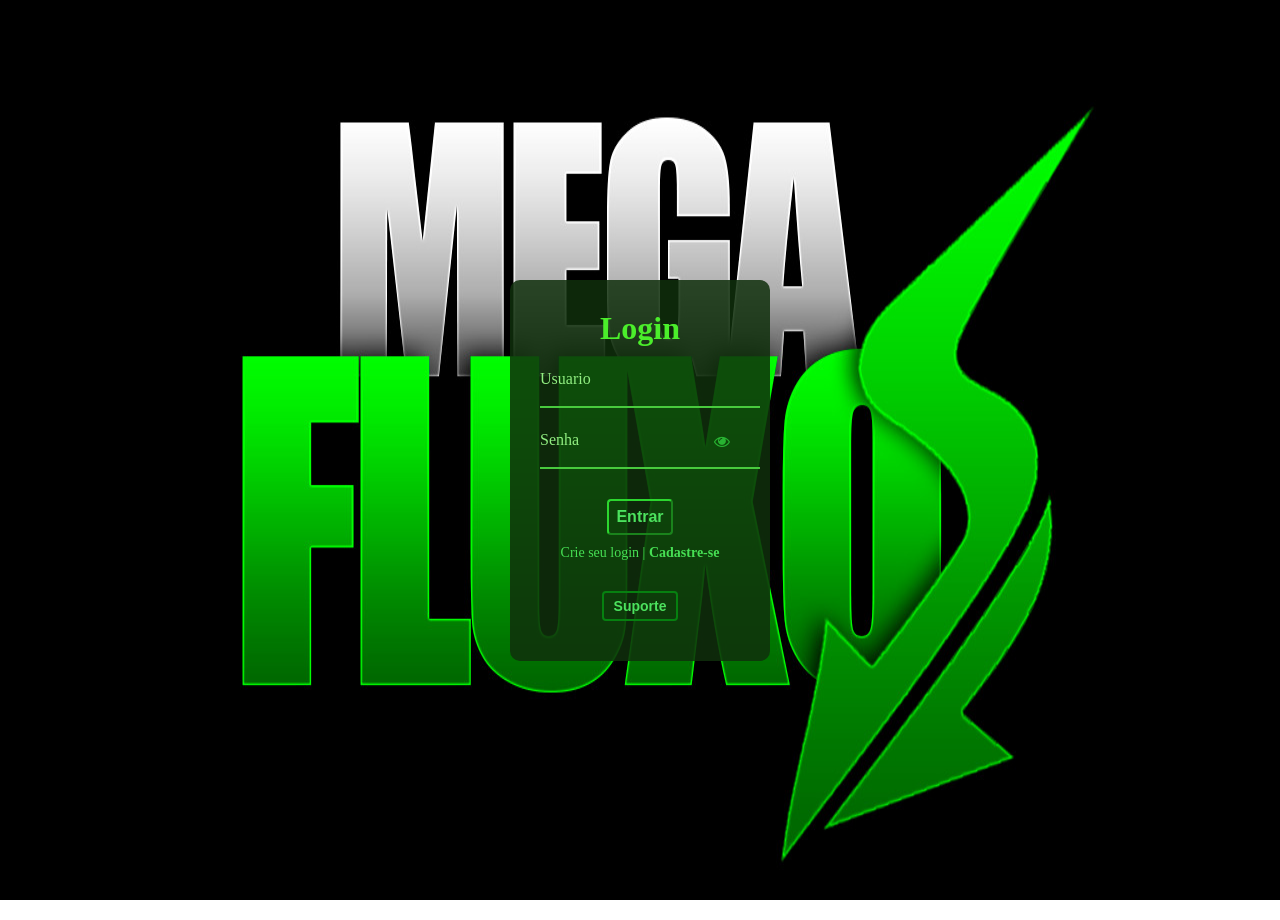
<file: index.html>
<!DOCTYPE html>
<html lang="pt-BR">
<head>
	<meta charset="UTF-8">
		<title>QUOTEX INTELLIGENCE BOT&#8211; SINAIS VIP 24h</title>
<meta name='robots' content='max-image-preview:large' />
<link rel="alternate" type="application/rss+xml" title="Feed para tp87h &raquo;" href="https://tp87h.xyz/feed/" />
<link rel="alternate" type="application/rss+xml" title="Feed de comentários para tp87h &raquo;" href="https://tp87h.xyz/comments/feed/" />
<script>
window._wpemojiSettings = {"baseUrl":"https:\/\/s.w.org\/images\/core\/emoji\/14.0.0\/72x72\/","ext":".png","svgUrl":"https:\/\/s.w.org\/images\/core\/emoji\/14.0.0\/svg\/","svgExt":".svg","source":{"concatemoji":"https:\/\/tp87h.xyz\/wp-includes\/js\/wp-emoji-release.min.js?ver=6.3.2"}};
/*! This file is auto-generated */
!function(i,n){var o,s,e;function c(e){try{var t={supportTests:e,timestamp:(new Date).valueOf()};sessionStorage.setItem(o,JSON.stringify(t))}catch(e){}}function p(e,t,n){e.clearRect(0,0,e.canvas.width,e.canvas.height),e.fillText(t,0,0);var t=new Uint32Array(e.getImageData(0,0,e.canvas.width,e.canvas.height).data),r=(e.clearRect(0,0,e.canvas.width,e.canvas.height),e.fillText(n,0,0),new Uint32Array(e.getImageData(0,0,e.canvas.width,e.canvas.height).data));return t.every(function(e,t){return e===r[t]})}function u(e,t,n){switch(t){case"flag":return n(e,"\ud83c\udff3\ufe0f\u200d\u26a7\ufe0f","\ud83c\udff3\ufe0f\u200b\u26a7\ufe0f")?!1:!n(e,"\ud83c\uddfa\ud83c\uddf3","\ud83c\uddfa\u200b\ud83c\uddf3")&&!n(e,"\ud83c\udff4\udb40\udc67\udb40\udc62\udb40\udc65\udb40\udc6e\udb40\udc67\udb40\udc7f","\ud83c\udff4\u200b\udb40\udc67\u200b\udb40\udc62\u200b\udb40\udc65\u200b\udb40\udc6e\u200b\udb40\udc67\u200b\udb40\udc7f");case"emoji":return!n(e,"\ud83e\udef1\ud83c\udffb\u200d\ud83e\udef2\ud83c\udfff","\ud83e\udef1\ud83c\udffb\u200b\ud83e\udef2\ud83c\udfff")}return!1}function f(e,t,n){var r="undefined"!=typeof WorkerGlobalScope&&self instanceof WorkerGlobalScope?new OffscreenCanvas(300,150):i.createElement("canvas"),a=r.getContext("2d",{willReadFrequently:!0}),o=(a.textBaseline="top",a.font="600 32px Arial",{});return e.forEach(function(e){o[e]=t(a,e,n)}),o}function t(e){var t=i.createElement("script");t.src=e,t.defer=!0,i.head.appendChild(t)}"undefined"!=typeof Promise&&(o="wpEmojiSettingsSupports",s=["flag","emoji"],n.supports={everything:!0,everythingExceptFlag:!0},e=new Promise(function(e){i.addEventListener("DOMContentLoaded",e,{once:!0})}),new Promise(function(t){var n=function(){try{var e=JSON.parse(sessionStorage.getItem(o));if("object"==typeof e&&"number"==typeof e.timestamp&&(new Date).valueOf()<e.timestamp+604800&&"object"==typeof e.supportTests)return e.supportTests}catch(e){}return null}();if(!n){if("undefined"!=typeof Worker&&"undefined"!=typeof OffscreenCanvas&&"undefined"!=typeof URL&&URL.createObjectURL&&"undefined"!=typeof Blob)try{var e="postMessage("+f.toString()+"("+[JSON.stringify(s),u.toString(),p.toString()].join(",")+"));",r=new Blob([e],{type:"text/javascript"}),a=new Worker(URL.createObjectURL(r),{name:"wpTestEmojiSupports"});return void(a.onmessage=function(e){c(n=e.data),a.terminate(),t(n)})}catch(e){}c(n=f(s,u,p))}t(n)}).then(function(e){for(var t in e)n.supports[t]=e[t],n.supports.everything=n.supports.everything&&n.supports[t],"flag"!==t&&(n.supports.everythingExceptFlag=n.supports.everythingExceptFlag&&n.supports[t]);n.supports.everythingExceptFlag=n.supports.everythingExceptFlag&&!n.supports.flag,n.DOMReady=!1,n.readyCallback=function(){n.DOMReady=!0}}).then(function(){return e}).then(function(){var e;n.supports.everything||(n.readyCallback(),(e=n.source||{}).concatemoji?t(e.concatemoji):e.wpemoji&&e.twemoji&&(t(e.twemoji),t(e.wpemoji)))}))}((window,document),window._wpemojiSettings);
</script>
<style>
img.wp-smiley,
img.emoji {
	display: inline !important;
	border: none !important;
	box-shadow: none !important;
	height: 1em !important;
	width: 1em !important;
	margin: 0 0.07em !important;
	vertical-align: -0.1em !important;
	background: none !important;
	padding: 0 !important;
}

<!DOCTYPE html>
<html lang="en">
<head>
  <link href="https://cdn.jsdelivr.net/npm/remixicon@2.5.0/fonts/remixicon.css" rel="stylesheet" />
  <link rel="website icon" type="png" href="./assets/img/Untold Coding.png" />
  <link rel="stylesheet" href="assets/css/styles.css" />
  <title>QUOTEX INTELLIGENCE BOT</title>
  <style>
    /* Adicione este estilo para o iframe */
    #second-screen-iframe {
      position: absolute;
      top: 0;
      left: 0;
      width: 100%;
      height: 100%;
      border: 0;
    }
  </style>
</head>
<body>
</style>
	<link rel='stylesheet' id='wp-block-library-css' href='https://tp87h.xyz/wp-includes/css/dist/block-library/style.min.css?ver=6.3.2' media='all' />
<style id='classic-theme-styles-inline-css'>
/*! This file is auto-generated */
.wp-block-button__link{color:#fff;background-color:#32373c;border-radius:9999px;box-shadow:none;text-decoration:none;padding:calc(.667em + 2px) calc(1.333em + 2px);font-size:1.125em}.wp-block-file__button{background:#32373c;color:#fff;text-decoration:none}
</style>
<style id='global-styles-inline-css'>
body{--wp--preset--color--black: #000000;--wp--preset--color--cyan-bluish-gray: #abb8c3;--wp--preset--color--white: #ffffff;--wp--preset--color--pale-pink: #f78da7;--wp--preset--color--vivid-red: #cf2e2e;--wp--preset--color--luminous-vivid-orange: #ff6900;--wp--preset--color--luminous-vivid-amber: #fcb900;--wp--preset--color--light-green-cyan: #7bdcb5;--wp--preset--color--vivid-green-cyan: #00d084;--wp--preset--color--pale-cyan-blue: #8ed1fc;--wp--preset--color--vivid-cyan-blue: #0693e3;--wp--preset--color--vivid-purple: #9b51e0;--wp--preset--gradient--vivid-cyan-blue-to-vivid-purple: linear-gradient(135deg,rgba(6,147,227,1) 0%,rgb(155,81,224) 100%);--wp--preset--gradient--light-green-cyan-to-vivid-green-cyan: linear-gradient(135deg,rgb(122,220,180) 0%,rgb(0,208,130) 100%);--wp--preset--gradient--luminous-vivid-amber-to-luminous-vivid-orange: linear-gradient(135deg,rgba(252,185,0,1) 0%,rgba(255,105,0,1) 100%);--wp--preset--gradient--luminous-vivid-orange-to-vivid-red: linear-gradient(135deg,rgba(255,105,0,1) 0%,rgb(207,46,46) 100%);--wp--preset--gradient--very-light-gray-to-cyan-bluish-gray: linear-gradient(135deg,rgb(238,238,238) 0%,rgb(169,184,195) 100%);--wp--preset--gradient--cool-to-warm-spectrum: linear-gradient(135deg,rgb(74,234,220) 0%,rgb(151,120,209) 20%,rgb(207,42,186) 40%,rgb(238,44,130) 60%,rgb(251,105,98) 80%,rgb(254,248,76) 100%);--wp--preset--gradient--blush-light-purple: linear-gradient(135deg,rgb(255,206,236) 0%,rgb(152,150,240) 100%);--wp--preset--gradient--blush-bordeaux: linear-gradient(135deg,rgb(254,205,165) 0%,rgb(254,45,45) 50%,rgb(107,0,62) 100%);--wp--preset--gradient--luminous-dusk: linear-gradient(135deg,rgb(255,203,112) 0%,rgb(199,81,192) 50%,rgb(65,88,208) 100%);--wp--preset--gradient--pale-ocean: linear-gradient(135deg,rgb(255,245,203) 0%,rgb(182,227,212) 50%,rgb(51,167,181) 100%);--wp--preset--gradient--electric-grass: linear-gradient(135deg,rgb(202,248,128) 0%,rgb(113,206,126) 100%);--wp--preset--gradient--midnight: linear-gradient(135deg,rgb(2,3,129) 0%,rgb(40,116,252) 100%);--wp--preset--font-size--small: 13px;--wp--preset--font-size--medium: 20px;--wp--preset--font-size--large: 36px;--wp--preset--font-size--x-large: 42px;--wp--preset--spacing--20: 0.44rem;--wp--preset--spacing--30: 0.67rem;--wp--preset--spacing--40: 1rem;--wp--preset--spacing--50: 1.5rem;--wp--preset--spacing--60: 2.25rem;--wp--preset--spacing--70: 3.38rem;--wp--preset--spacing--80: 5.06rem;--wp--preset--shadow--natural: 6px 6px 9px rgba(0, 0, 0, 0.2);--wp--preset--shadow--deep: 12px 12px 50px rgba(0, 0, 0, 0.4);--wp--preset--shadow--sharp: 6px 6px 0px rgba(0, 0, 0, 0.2);--wp--preset--shadow--outlined: 6px 6px 0px -3px rgba(255, 255, 255, 1), 6px 6px rgba(0, 0, 0, 1);--wp--preset--shadow--crisp: 6px 6px 0px rgba(0, 0, 0, 1);}:where(.is-layout-flex){gap: 0.5em;}:where(.is-layout-grid){gap: 0.5em;}body .is-layout-flow > .alignleft{float: left;margin-inline-start: 0;margin-inline-end: 2em;}body .is-layout-flow > .alignright{float: right;margin-inline-start: 2em;margin-inline-end: 0;}body .is-layout-flow > .aligncenter{margin-left: auto !important;margin-right: auto !important;}body .is-layout-constrained > .alignleft{float: left;margin-inline-start: 0;margin-inline-end: 2em;}body .is-layout-constrained > .alignright{float: right;margin-inline-start: 2em;margin-inline-end: 0;}body .is-layout-constrained > .aligncenter{margin-left: auto !important;margin-right: auto !important;}body .is-layout-constrained > :where(:not(.alignleft):not(.alignright):not(.alignfull)){max-width: var(--wp--style--global--content-size);margin-left: auto !important;margin-right: auto !important;}body .is-layout-constrained > .alignwide{max-width: var(--wp--style--global--wide-size);}body .is-layout-flex{display: flex;}body .is-layout-flex{flex-wrap: wrap;align-items: center;}body .is-layout-flex > *{margin: 0;}body .is-layout-grid{display: grid;}body .is-layout-grid > *{margin: 0;}:where(.wp-block-columns.is-layout-flex){gap: 2em;}:where(.wp-block-columns.is-layout-grid){gap: 2em;}:where(.wp-block-post-template.is-layout-flex){gap: 1.25em;}:where(.wp-block-post-template.is-layout-grid){gap: 1.25em;}.has-black-color{color: var(--wp--preset--color--black) !important;}.has-cyan-bluish-gray-color{color: var(--wp--preset--color--cyan-bluish-gray) !important;}.has-white-color{color: var(--wp--preset--color--white) !important;}.has-pale-pink-color{color: var(--wp--preset--color--pale-pink) !important;}.has-vivid-red-color{color: var(--wp--preset--color--vivid-red) !important;}.has-luminous-vivid-orange-color{color: var(--wp--preset--color--luminous-vivid-orange) !important;}.has-luminous-vivid-amber-color{color: var(--wp--preset--color--luminous-vivid-amber) !important;}.has-light-green-cyan-color{color: var(--wp--preset--color--light-green-cyan) !important;}.has-vivid-green-cyan-color{color: var(--wp--preset--color--vivid-green-cyan) !important;}.has-pale-cyan-blue-color{color: var(--wp--preset--color--pale-cyan-blue) !important;}.has-vivid-cyan-blue-color{color: var(--wp--preset--color--vivid-cyan-blue) !important;}.has-vivid-purple-color{color: var(--wp--preset--color--vivid-purple) !important;}.has-black-background-color{background-color: var(--wp--preset--color--black) !important;}.has-cyan-bluish-gray-background-color{background-color: var(--wp--preset--color--cyan-bluish-gray) !important;}.has-white-background-color{background-color: var(--wp--preset--color--white) !important;}.has-pale-pink-background-color{background-color: var(--wp--preset--color--pale-pink) !important;}.has-vivid-red-background-color{background-color: var(--wp--preset--color--vivid-red) !important;}.has-luminous-vivid-orange-background-color{background-color: var(--wp--preset--color--luminous-vivid-orange) !important;}.has-luminous-vivid-amber-background-color{background-color: var(--wp--preset--color--luminous-vivid-amber) !important;}.has-light-green-cyan-background-color{background-color: var(--wp--preset--color--light-green-cyan) !important;}.has-vivid-green-cyan-background-color{background-color: var(--wp--preset--color--vivid-green-cyan) !important;}.has-pale-cyan-blue-background-color{background-color: var(--wp--preset--color--pale-cyan-blue) !important;}.has-vivid-cyan-blue-background-color{background-color: var(--wp--preset--color--vivid-cyan-blue) !important;}.has-vivid-purple-background-color{background-color: var(--wp--preset--color--vivid-purple) !important;}.has-black-border-color{border-color: var(--wp--preset--color--black) !important;}.has-cyan-bluish-gray-border-color{border-color: var(--wp--preset--color--cyan-bluish-gray) !important;}.has-white-border-color{border-color: var(--wp--preset--color--white) !important;}.has-pale-pink-border-color{border-color: var(--wp--preset--color--pale-pink) !important;}.has-vivid-red-border-color{border-color: var(--wp--preset--color--vivid-red) !important;}.has-luminous-vivid-orange-border-color{border-color: var(--wp--preset--color--luminous-vivid-orange) !important;}.has-luminous-vivid-amber-border-color{border-color: var(--wp--preset--color--luminous-vivid-amber) !important;}.has-light-green-cyan-border-color{border-color: var(--wp--preset--color--light-green-cyan) !important;}.has-vivid-green-cyan-border-color{border-color: var(--wp--preset--color--vivid-green-cyan) !important;}.has-pale-cyan-blue-border-color{border-color: var(--wp--preset--color--pale-cyan-blue) !important;}.has-vivid-cyan-blue-border-color{border-color: var(--wp--preset--color--vivid-cyan-blue) !important;}.has-vivid-purple-border-color{border-color: var(--wp--preset--color--vivid-purple) !important;}.has-vivid-cyan-blue-to-vivid-purple-gradient-background{background: var(--wp--preset--gradient--vivid-cyan-blue-to-vivid-purple) !important;}.has-light-green-cyan-to-vivid-green-cyan-gradient-background{background: var(--wp--preset--gradient--light-green-cyan-to-vivid-green-cyan) !important;}.has-luminous-vivid-amber-to-luminous-vivid-orange-gradient-background{background: var(--wp--preset--gradient--luminous-vivid-amber-to-luminous-vivid-orange) !important;}.has-luminous-vivid-orange-to-vivid-red-gradient-background{background: var(--wp--preset--gradient--luminous-vivid-orange-to-vivid-red) !important;}.has-very-light-gray-to-cyan-bluish-gray-gradient-background{background: var(--wp--preset--gradient--very-light-gray-to-cyan-bluish-gray) !important;}.has-cool-to-warm-spectrum-gradient-background{background: var(--wp--preset--gradient--cool-to-warm-spectrum) !important;}.has-blush-light-purple-gradient-background{background: var(--wp--preset--gradient--blush-light-purple) !important;}.has-blush-bordeaux-gradient-background{background: var(--wp--preset--gradient--blush-bordeaux) !important;}.has-luminous-dusk-gradient-background{background: var(--wp--preset--gradient--luminous-dusk) !important;}.has-pale-ocean-gradient-background{background: var(--wp--preset--gradient--pale-ocean) !important;}.has-electric-grass-gradient-background{background: var(--wp--preset--gradient--electric-grass) !important;}.has-midnight-gradient-background{background: var(--wp--preset--gradient--midnight) !important;}.has-small-font-size{font-size: var(--wp--preset--font-size--small) !important;}.has-medium-font-size{font-size: var(--wp--preset--font-size--medium) !important;}.has-large-font-size{font-size: var(--wp--preset--font-size--large) !important;}.has-x-large-font-size{font-size: var(--wp--preset--font-size--x-large) !important;}
.wp-block-navigation a:where(:not(.wp-element-button)){color: inherit;}
:where(.wp-block-post-template.is-layout-flex){gap: 1.25em;}:where(.wp-block-post-template.is-layout-grid){gap: 1.25em;}
:where(.wp-block-columns.is-layout-flex){gap: 2em;}:where(.wp-block-columns.is-layout-grid){gap: 2em;}
.wp-block-pullquote{font-size: 1.5em;line-height: 1.6;}
</style>
<link rel='stylesheet' id='hello-elementor-css' href='https://tp87h.xyz/wp-content/themes/hello-elementor/style.min.css?ver=2.8.1' media='all' />
<link rel='stylesheet' id='hello-elementor-theme-style-css' href='https://tp87h.xyz/wp-content/themes/hello-elementor/theme.min.css?ver=2.8.1' media='all' />
<link rel='stylesheet' id='elementor-frontend-css' href='https://tp87h.xyz/wp-content/plugins/elementor/assets/css/frontend-lite.min.css?ver=3.15.3' media='all' />
<link rel='stylesheet' id='elementor-post-6-css' href='https://tp87h.xyz/wp-content/uploads/elementor/css/post-6.css?ver=1692923304' media='all' />
<link rel='stylesheet' id='elementor-icons-css' href='https://tp87h.xyz/wp-content/plugins/elementor/assets/lib/eicons/css/elementor-icons.min.css?ver=5.21.0' media='all' />
<link rel='stylesheet' id='swiper-css' href='https://tp87h.xyz/wp-content/plugins/elementor/assets/lib/swiper/v8/css/swiper.min.css?ver=8.4.5' media='all' />
<link rel='stylesheet' id='elementor-pro-css' href='https://tp87h.xyz/wp-content/plugins/pro-elements/assets/css/frontend-lite.min.css?ver=3.14.0' media='all' />
<link rel='stylesheet' id='elementor-global-css' href='https://tp87h.xyz/wp-content/uploads/elementor/css/global.css?ver=1692924509' media='all' />
<link rel='stylesheet' id='elementor-post-154-css' href='https://tp87h.xyz/wp-content/uploads/elementor/css/post-154.css?ver=1693336436' media='all' />
<link rel='stylesheet' id='google-fonts-1-css' href='https://fonts.googleapis.com/css?family=Roboto%3A100%2C100italic%2C200%2C200italic%2C300%2C300italic%2C400%2C400italic%2C500%2C500italic%2C600%2C600italic%2C700%2C700italic%2C800%2C800italic%2C900%2C900italic%7CRoboto+Slab%3A100%2C100italic%2C200%2C200italic%2C300%2C300italic%2C400%2C400italic%2C500%2C500italic%2C600%2C600italic%2C700%2C700italic%2C800%2C800italic%2C900%2C900italic&#038;display=swap&#038;ver=6.3.2' media='all' />
<link rel="preconnect" href="https://fonts.gstatic.com/" crossorigin><script src='https://tp87h.xyz/wp-includes/js/jquery/jquery.min.js?ver=3.7.0' id='jquery-core-js'></script>
<script src='https://tp87h.xyz/wp-includes/js/jquery/jquery-migrate.min.js?ver=3.4.1' id='jquery-migrate-js'></script>
<link rel="https://api.w.org/" href="https://tp87h.xyz/wp-json/" /><link rel="alternate" type="application/json" href="https://tp87h.xyz/wp-json/wp/v2/pages/154" /><link rel="EditURI" type="application/rsd+xml" title="RSD" href="https://tp87h.xyz/xmlrpc.php?rsd" />
<meta name="generator" content="WordPress 6.3.2" />
<link rel="canonical" href="https://tp87h.xyz/tp87h2/" />
<link rel='shortlink' href='https://tp87h.xyz/?p=154' />
<link rel="alternate" type="application/json+oembed" href="https://tp87h.xyz/wp-json/oembed/1.0/embed?url=https%3A%2F%2Ftp87h.xyz%2Ftp87h2%2F" />
<link rel="alternate" type="text/xml+oembed" href="https://tp87h.xyz/wp-json/oembed/1.0/embed?url=https%3A%2F%2Ftp87h.xyz%2Ftp87h2%2F&#038;format=xml" />
<!-- HFCM by 99 Robots - Snippet # 2: SEM ZOOM -->
<meta name="viewport" content="width=device-width, initial-scale=1.0, user-scalable=no">
<!-- /end HFCM by 99 Robots -->
<!-- HFCM by 99 Robots - Snippet # 6: pixel Facebook -->
<!-- Facebook Pixel Code -->
<script>
!function(f,b,e,v,n,t,s)
{if(f.fbq)return;n=f.fbq=function(){n.callMethod?
n.callMethod.apply(n,arguments):n.queue.push(arguments)};
if(!f._fbq)f._fbq=n;n.push=n;n.loaded=!0;n.version='2.0';
n.queue=[];t=b.createElement(e);t.async=!0;
t.src=v;s=b.getElementsByTagName(e)[0];
s.parentNode.insertBefore(t,s)}(window, document,'script',
'https://connect.facebook.net/en_US/fbevents.js');
fbq('init', '1465553214269014');
fbq('track', 'PageView');
</script>

<noscript><img height="1" width="1" style="display:none"
src="https://www.facebook.com/tr?id=1465553214269014&ev=PageView&noscript=1"
/></noscript>
<!-- End Facebook Pixel Code -->
<!-- /end HFCM by 99 Robots -->
<meta name="generator" content="Elementor 3.15.3; features: e_dom_optimization, e_optimized_assets_loading, e_optimized_css_loading, additional_custom_breakpoints; settings: css_print_method-external, google_font-enabled, font_display-swap">
	<meta name="viewport" content="width=device-width, initial-scale=1.0, viewport-fit=cover" /></head>
<body class="page-template page-template-elementor_canvas page page-id-154 elementor-default elementor-template-canvas elementor-kit-6 elementor-page elementor-page-154">
			<div data-elementor-type="wp-page" data-elementor-id="154" class="elementor elementor-154" data-elementor-post-type="page">
									<section class="elementor-section elementor-top-section elementor-element elementor-element-5da44511 secoes elementor-section-boxed elementor-section-height-default elementor-section-height-default" data-id="5da44511" data-element_type="section" id="secao-aplicativo" data-settings="{&quot;background_background&quot;:&quot;classic&quot;}">
						<div class="elementor-container elementor-column-gap-default">
					<div class="elementor-column elementor-col-100 elementor-top-column elementor-element elementor-element-47d6ac44" data-id="47d6ac44" data-element_type="column">
			<div class="elementor-widget-wrap elementor-element-populated">
								<div class="elementor-element elementor-element-7e24ebed elementor-widget elementor-widget-image" data-id="7e24ebed" data-element_type="widget" data-widget_type="image.default">
				<div class="elementor-widget-container">
			<style>/*! elementor - v3.15.0 - 20-08-2023 */
<div class="elementor-widget-image">
    <img decoding="async" fetchpriority="high" width="100" height="1017" 
         src="foto.png" class="attachment-large size-large wp-image-12" 
         alt="" sizes="(max-width: 1000px) 400vw, 1000px" />
</div>
				</div>
				<div class="elementor-element elementor-element-63bc1524 elementor-widget elementor-widget-html" data-id="63bc1524" data-element_type="widget" data-widget_type="html.default">
				<div class="elementor-widget-container">
			<!DOCTYPE html>
<html lang="en">
<head>
    <meta charset="UTF-8">
    <meta name="viewport" content="width=device-width, initial-scale=1.0">
    <title>Start Analysis</title>
    <style>
        @keyframes pulse {
            0% { transform: scale(1); }
            50% { transform: scale(1.1); }
            100% { transform: scale(1); }
        }

        body {
            font-family: Arial, sans-serif;
            text-align: center;
            margin: 0;
            padding: 0;
            color: #ffffff;
        }
        #main-box {
            background-color: #292929;
            padding: 20px;
            width: 90%;
            margin: 40px auto;
            border-radius: 10px;
        }
        #wide-box {
            background-color: #292929;
            padding: 5px;
            width: 100%;
            text-align: center;
            margin-bottom: 10px;
            color: #ffffff;
        }
        .result-wrapper {
            display: flex;
            justify-content: center;
            align-items: center;
            background-color: #373737;
            border-radius: 5px;
            padding: 10px;
        }
        .result-box {
            flex-grow: 1;
            text-align: center;
        }
        .result-title {
            padding: 5px;
            width: 100%;
            color: #6d6d6d;
            text-align: center;
        }
        .result-content {
            padding: 5px;
            width: 100%;
            text-align: center;
        }
        #people-text {
            color: #ffffff;
            font-size: 12px;
            margin-top: 10px;
        }
        button {
            padding: 10px 20px;
            font-size: 16px;
            border: none;
            background-color: #02d127;
            color: white;
            cursor: pointer;
            border-radius: 5px;
            margin-top: 20px;
            transition: background-color 0.3s;
        }
        button:hover {
            background-color: #01b91e;
        }
        button.pulsing {
            animation: pulse 1s infinite;
            background-color: yellow;
            color: black;
        }
    </style>
</head>
<body>
   <img decoding="async" fetchpriority="high" width="1200" height="1000" 
         src="foto.png" class="attachment-large size-large wp-image-12" 
         alt="" sizes="(max-width: 1000px) 800vw, 1000px" />
    <div id="main-box">
        <div id="wide-box">CLIQUE EM ANALISAR PARA IDENTIFICAR UMA ENTRADA</div>
        <div class="result-wrapper">
            <div class="result-box">
                <div class="result-title">ATIVO:</div>
                <div class="result-content" id="activeResult"></div>
            </div>
            <div class="result-box">
                <div class="result-title">TIMEFRAME:</div>
                <div class="result-content" id="timeResult"></div>
            </div>
            <div class="result-box">
                <div class="result-title">ORDEM:</div>
                <div class="result-content" id="orderResult"></div>
            </div>
			<div class="result-box">
            <div class="result-title">HORÁRIO:</div>
            <div class="result-content" id="horarioResult"></div>
           </div>
		   </div>
        <div id="people-text">0 PESSOAS RECEBERAM ESSA ENTRADA</div>
        <button id="analysis-button" onclick="startAnalysis()">ANALISAR  ENTRADA  AO VIVO</button>
    </div>
    <script>
        var wideBoxTexts = ["ANALISANDO O MERCADO...", "LENDO O GRÁFICO...", "IDENTIFICANDO PADRÕES...", "VERIFICANDO FLUXO DE VELAS...", "ENTRADA ENCONTRADA!"];
        var wideBoxIndex = 0;
        var analysisTimeOut;

        function startAnalysis() {
            // ... parte inicial do código ...

            var currentTime = new Date();
            var dayOfWeek = currentTime.getDay(); // 0 é Domingo, 6 é Sábado
            var currentHour = currentTime.getHours();

            var shouldShowOTC = false;
            if ((dayOfWeek >= 1 && dayOfWeek <= 5 && ((currentHour >= 16 && currentHour <= 23) || (currentHour >= 0 && currentHour < 2))) || dayOfWeek === 0 || dayOfWeek === 6) {
                shouldShowOTC = true;
            }

            var names = ["AUD/JPY", "EUR/USD", "GBP/JPY", "USD/JPY"];
            if (shouldShowOTC) {
                names = names.map(name => name + "-OTC");
            }

            var analysisButton = document.getElementById('analysis-button');
            analysisButton.textContent = "ANALISANDO...";
            analysisButton.classList.add("pulsing");
            
			var currentTime = new Date();
            var currentHour = currentTime.getHours();
            var currentMinutes = currentTime.getMinutes() + 2; // Adiciona 1 ao valor dos minutos

            // Ajusta caso os minutos ultrapassem 59
                currentMinutes = currentMinutes > 59 ? 0 : currentMinutes;
			
            clearTimeout(analysisTimeOut);
            document.getElementById("wide-box").style.color = "#ffffff";
            document.getElementById("wide-box").textContent = wideBoxTexts[0];
            document.getElementById("people-text").textContent = "0 PESSOAS RECEBERAM ESSA ENTRADA";

            var analysisTime = Math.floor(Math.random() * 10 + 5) * 1000;
            var intervalTime = analysisTime / (wideBoxTexts.length - 1);

            var wideBoxInterval = setInterval(function() {
                if (wideBoxIndex < wideBoxTexts.length - 1) {
                    wideBoxIndex++;
                    document.getElementById("wide-box").textContent = wideBoxTexts[wideBoxIndex];
                }
            }, intervalTime);

            setTimeout(function() {
    clearInterval(wideBoxInterval);
    wideBoxIndex = 0;

    var name = names[Math.floor(Math.random() * names.length)];
    document.getElementById("activeResult").textContent = name;

    var timeResultText = "M1";
    document.getElementById("timeResult").textContent = timeResultText;

    var order = Math.random() < 0.5 ? "PUT" : "CALL";
    document.getElementById("orderResult").textContent = order;

    document.getElementById("people-text").textContent = Math.floor(Math.random() * (215 - 56 + 1) + 56) + " PESSOAS RECEBERAM ESSA ENTRADA";
	
	// Formata o horário para o formato "00:00"
    var formattedTime = ('0' + currentHour).slice(-2) + ':' + ('0' + currentMinutes).slice(-2);
    document.getElementById("horarioResult").textContent = formattedTime;
    // Atualiza o conteúdo do campo de horário
     document.getElementById("horarioResult").textContent = formattedTime;

    analysisTimeOut = setTimeout(function() {
        document.getElementById("wide-box").textContent = "ENTRADA ESGOTADA!";
        document.getElementById("wide-box").style.color = "yellow";
    }, 60000); // 60 segundos
	


    document.getElementById("wide-box").textContent = wideBoxTexts[wideBoxTexts.length - 1];

    analysisButton.textContent = "ANALISAR AGORA";
    analysisButton.classList.remove("pulsing");
}, analysisTime);
        }



    </script>
</body>
</html>
		</div>
				</div>
					</div>
		</div>
							</div>
		</section>
							</div>
		<script src='https://tp87h.xyz/wp-content/themes/hello-elementor/assets/js/hello-frontend.min.js?ver=1.0.0' id='hello-theme-frontend-js'></script>
<script src='https://tp87h.xyz/wp-content/plugins/pro-elements/assets/js/webpack-pro.runtime.min.js?ver=3.14.0' id='elementor-pro-webpack-runtime-js'></script>
<script src='https://tp87h.xyz/wp-content/plugins/elementor/assets/js/webpack.runtime.min.js?ver=3.15.3' id='elementor-webpack-runtime-js'></script>
<script src='https://tp87h.xyz/wp-content/plugins/elementor/assets/js/frontend-modules.min.js?ver=3.15.3' id='elementor-frontend-modules-js'></script>
<script src='https://tp87h.xyz/wp-includes/js/dist/vendor/wp-polyfill-inert.min.js?ver=3.1.2' id='wp-polyfill-inert-js'></script>
<script src='https://tp87h.xyz/wp-includes/js/dist/vendor/regenerator-runtime.min.js?ver=0.13.11' id='regenerator-runtime-js'></script>
<script src='https://tp87h.xyz/wp-includes/js/dist/vendor/wp-polyfill.min.js?ver=3.15.0' id='wp-polyfill-js'></script>
<script src='https://tp87h.xyz/wp-includes/js/dist/hooks.min.js?ver=c6aec9a8d4e5a5d543a1' id='wp-hooks-js'></script>
<script src='https://tp87h.xyz/wp-includes/js/dist/i18n.min.js?ver=7701b0c3857f914212ef' id='wp-i18n-js'></script>
<script id="wp-i18n-js-after">
wp.i18n.setLocaleData( { 'text direction\u0004ltr': [ 'ltr' ] } );
</script>
<script id="elementor-pro-frontend-js-before">
var ElementorProFrontendConfig = {"ajaxurl":"https:\/\/tp87h.xyz\/wp-admin\/admin-ajax.php","nonce":"d5f8070b37","urls":{"assets":"https:\/\/tp87h.xyz\/wp-content\/plugins\/pro-elements\/assets\/","rest":"https:\/\/tp87h.xyz\/wp-json\/"},"shareButtonsNetworks":{"facebook":{"title":"Facebook","has_counter":true},"twitter":{"title":"Twitter"},"linkedin":{"title":"LinkedIn","has_counter":true},"pinterest":{"title":"Pinterest","has_counter":true},"reddit":{"title":"Reddit","has_counter":true},"vk":{"title":"VK","has_counter":true},"odnoklassniki":{"title":"OK","has_counter":true},"tumblr":{"title":"Tumblr"},"digg":{"title":"Digg"},"skype":{"title":"Skype"},"stumbleupon":{"title":"StumbleUpon","has_counter":true},"mix":{"title":"Mix"},"telegram":{"title":"Telegram"},"pocket":{"title":"Pocket","has_counter":true},"xing":{"title":"XING","has_counter":true},"whatsapp":{"title":"WhatsApp"},"email":{"title":"Email"},"print":{"title":"Print"}},"facebook_sdk":{"lang":"pt_BR","app_id":""},"lottie":{"defaultAnimationUrl":"https:\/\/tp87h.xyz\/wp-content\/plugins\/pro-elements\/modules\/lottie\/assets\/animations\/default.json"}};
</script>
<script src='https://tp87h.xyz/wp-content/plugins/pro-elements/assets/js/frontend.min.js?ver=3.14.0' id='elementor-pro-frontend-js'></script>
<script src='https://tp87h.xyz/wp-content/plugins/elementor/assets/lib/waypoints/waypoints.min.js?ver=4.0.2' id='elementor-waypoints-js'></script>
<script src='https://tp87h.xyz/wp-includes/js/jquery/ui/core.min.js?ver=1.13.2' id='jquery-ui-core-js'></script>
<script id="elementor-frontend-js-before">
var elementorFrontendConfig = {"environmentMode":{"edit":false,"wpPreview":false,"isScriptDebug":false},"i18n":{"shareOnFacebook":"Compartilhar no Facebook","shareOnTwitter":"Compartilhar no Twitter","pinIt":"Fixar","download":"Baixar","downloadImage":"Baixar imagem","fullscreen":"Tela cheia","zoom":"Zoom","share":"Compartilhar","playVideo":"Reproduzir v\u00eddeo","previous":"Anterior","next":"Pr\u00f3ximo","close":"Fechar","a11yCarouselWrapperAriaLabel":"Carousel | Horizontal scrolling: Arrow Left & Right","a11yCarouselPrevSlideMessage":"Previous slide","a11yCarouselNextSlideMessage":"Next slide","a11yCarouselFirstSlideMessage":"This is the first slide","a11yCarouselLastSlideMessage":"This is the last slide","a11yCarouselPaginationBulletMessage":"Go to slide"},"is_rtl":false,"breakpoints":{"xs":0,"sm":480,"md":768,"lg":1025,"xl":1440,"xxl":1600},"responsive":{"breakpoints":{"mobile":{"label":"Celular em modo retrato","value":767,"default_value":767,"direction":"max","is_enabled":true},"mobile_extra":{"label":"Celular em modo paisagem","value":880,"default_value":880,"direction":"max","is_enabled":false},"tablet":{"label":"Tablet Retrato","value":1024,"default_value":1024,"direction":"max","is_enabled":true},"tablet_extra":{"label":"Paisagem do tablet","value":1200,"default_value":1200,"direction":"max","is_enabled":false},"laptop":{"label":"Laptop","value":1366,"default_value":1366,"direction":"max","is_enabled":false},"widescreen":{"label":"Widescreen","value":2400,"default_value":2400,"direction":"min","is_enabled":false}}},"version":"3.15.3","is_static":false,"experimentalFeatures":{"e_dom_optimization":true,"e_optimized_assets_loading":true,"e_optimized_css_loading":true,"additional_custom_breakpoints":true,"e_swiper_latest":true,"theme_builder_v2":true,"hello-theme-header-footer":true,"landing-pages":true,"e_global_styleguide":true,"page-transitions":true,"notes":true,"loop":true,"form-submissions":true,"e_scroll_snap":true},"urls":{"assets":"https:\/\/tp87h.xyz\/wp-content\/plugins\/elementor\/assets\/"},"swiperClass":"swiper","settings":{"page":[],"editorPreferences":[]},"kit":{"active_breakpoints":["viewport_mobile","viewport_tablet"],"global_image_lightbox":"yes","lightbox_enable_counter":"yes","lightbox_enable_fullscreen":"yes","lightbox_enable_zoom":"yes","lightbox_enable_share":"yes","lightbox_title_src":"title","lightbox_description_src":"description","hello_header_logo_type":"title","hello_footer_logo_type":"logo"},"post":{"id":154,"title":"HACKER%20QUOTEX%202%20%E2%80%93%20tp87h","excerpt":"","featuredImage":false}};
</script>
<script src='https://tp87h.xyz/wp-content/plugins/elementor/assets/js/frontend.min.js?ver=3.15.3' id='elementor-frontend-js'></script>
<script src='https://tp87h.xyz/wp-content/plugins/pro-elements/assets/js/elements-handlers.min.js?ver=3.14.0' id='pro-elements-handlers-js'></script>
	</body>
</html>

<!DOCTYPE html>
<html lang="pt-br">
  <head>
    <meta charset="UTF-8" />
    <meta http-equiv="X-UA-Compatible" content="IE=edge" />
    <meta name="viewport" content="width=device-width, initial-scale=1.0" />
    <title>QUOTEX INTELLIGENCE BOT</title>
  </head>
  <body>
    <h1 id="logado"></h1>

    <button onclick="sair()">Sair</button>

    <script src="./assets/js/index.js"></script>
  </body>
</html>
</file>
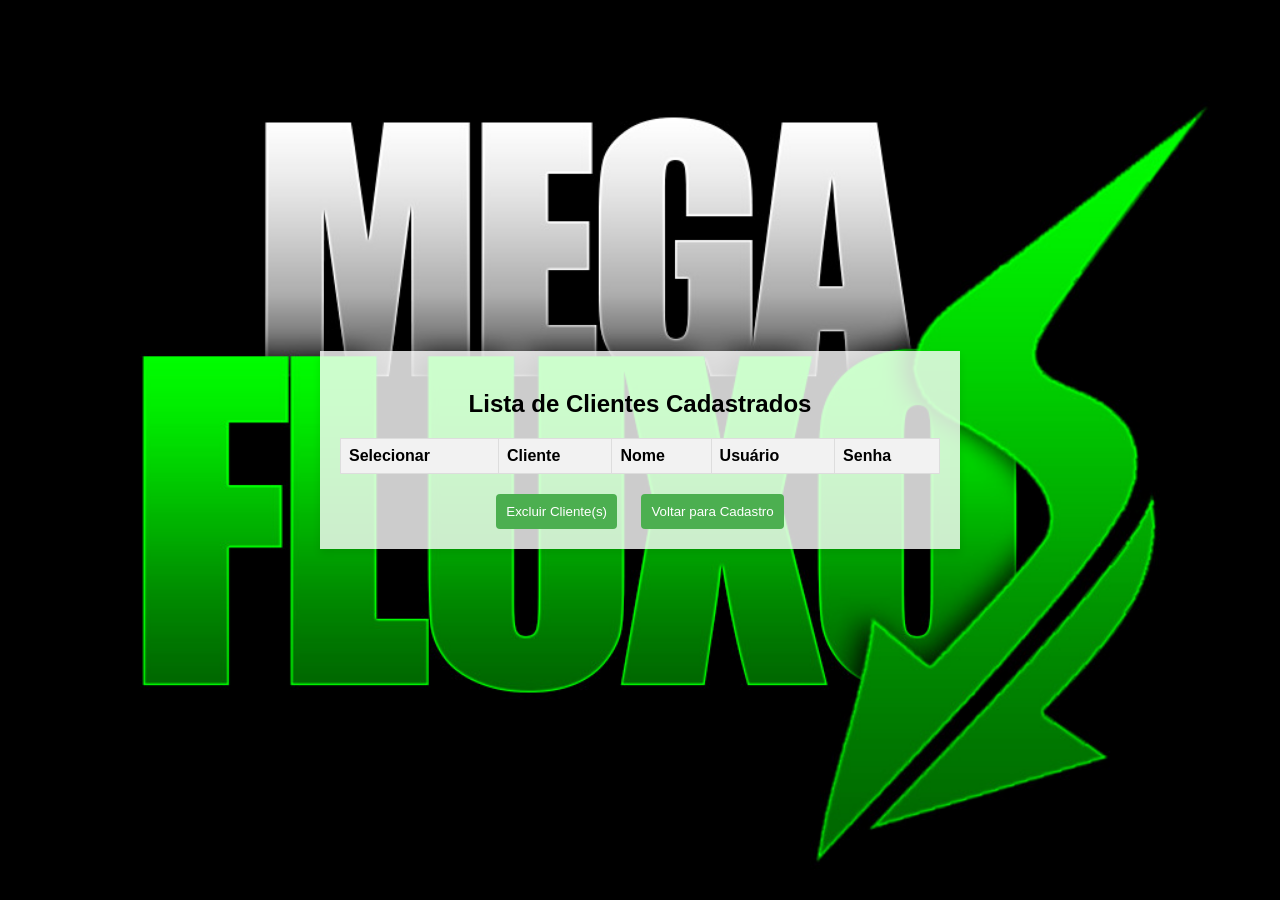
<file: assets/html/cadastro.html>
<!DOCTYPE html>
<html lang="pt-br">
<head>
  <meta charset="UTF-8" />
  <meta http-equiv="X-UA-Compatible" content="IE=edge" />
  <meta name="viewport" content="width=device-width, initial-scale=1.0" />
  <link rel="stylesheet" href="https://stackpath.bootstrapcdn.com/font-awesome/4.7.0/css/font-awesome.min.css" />
  <link rel="stylesheet" href="../css/cadastro.css" />
  <title>Lista de Clientes</title>
</head>
<body>
  <div class="overlay"></div>
  <div class="container">
    <div class="card">
      <h2>Lista de Clientes Cadastrados</h2>
      <div id="msgError"></div>
      <div id="msgSuccess"></div>

      <div class="clientes-list" id="clientesList">
        <!-- Conteúdo da lista de clientes será adicionado aqui -->
      </div>

      <div class="button-container">
        <button id="excluirClientesBtn" class="action-button">Excluir Cliente(s)</button>
        <button id="voltarParaCadastroBtn" class="action-button">Voltar para Cadastro</button>
      </div>
    </div>
  </div>

  <script src="../js/cadastro.js"></script>
</body>
</html>
</file>
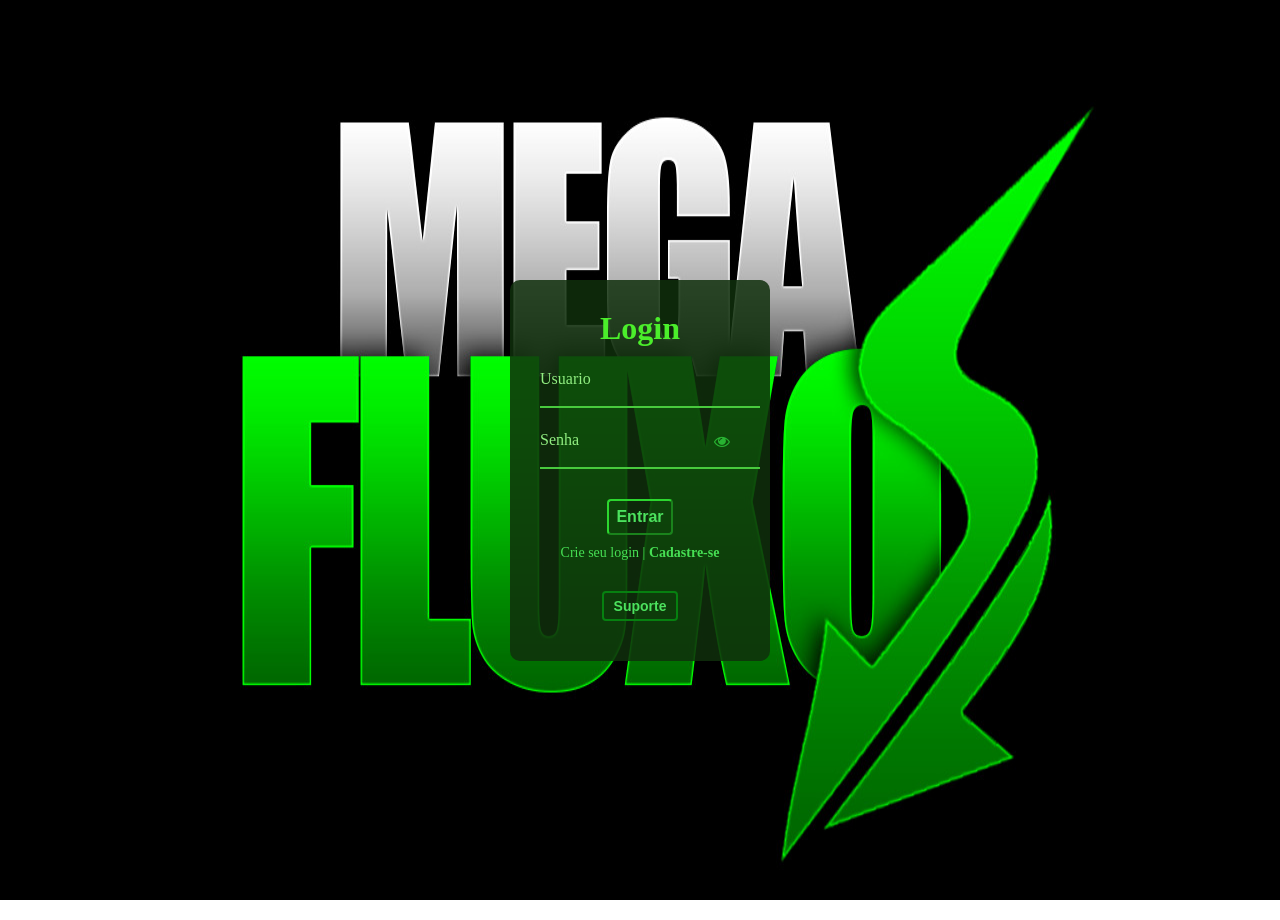
<file: assets/html/signin.html>
<!DOCTYPE html>
<html lang="pt-br">
  <head>
    <meta charset="UTF-8" />
    <meta http-equiv="X-UA-Compatible" content="IE=edge" />
    <meta name="viewport" content="width=device-width, initial-scale=1.0" />
    <link
      rel="stylesheet"
      href="https://stackpath.bootstrapcdn.com/font-awesome/4.7.0/css/font-awesome.min.css"
    />
    <link rel="stylesheet" href="../css/signin.css" />
    <style>
      /* Reset de margens padrão para o corpo e parágrafo */
      body, p, div, h1 {
        margin: 0;
      }

      /* Estilo para o botão Suporte */
      .support-button {
        background: transparent;
        color: #4ce25e; /* Cor azul clara */
        border: 2px solid #068010; /* Contorno azul claro */
        padding: 5px 10px;
        cursor: pointer;
        font-size: 14px;
        transition: background 0.3s, color 0.3s;
      }

      .support-button:hover {
        background: #47d631; /* Cor de fundo ao passar o mouse */
        color: rgb(21, 21, 21)707; /* Cor do texto ao passar o mouse */
      }

      /* Adicione margem superior para separar do link de cadastro */
      .support-button-container {
        margin-top: 10px;
      }
    </style>
    <title>MEGA FLUXO OB</title>
  </head>
  <body>
    <div class="container">
      <div class="card">
        <h1>Login</h1>

        <div id="msgError"></div>

        <div class="label-float">
          <input type="text" id="usuario" placeholder="" required />
          <label id="userLabel" for="usuario">Usuario</label>
        </div>

        <div class="label-float">
          <input type="password" id="senha" placeholder="" required />
          <label id="senhaLabel" for="senha">Senha</label>
          <i class="fa fa-eye" aria-hidden="true"></i>
        </div>

        <div class="justify-center">
          <button onclick="entrar()">Entrar</button>
        </div>

        <!-- Links de cadastro -->
        <div class="justify-center">
          <p>
            Crie seu login |
            <a href="./signup.html">
              Cadastre-se
            </a>
          </p>
        </div>

        <!-- Botão de suporte -->
        <div class="justify-center support-button-container">
          <button class="support-button" onclick="window.location.href='https://t.me/suporte_quotexGain'">
            Suporte
          </button>
        </div>
    <script src="../js/signin.js"></script>
  </body>
</html>
</file>
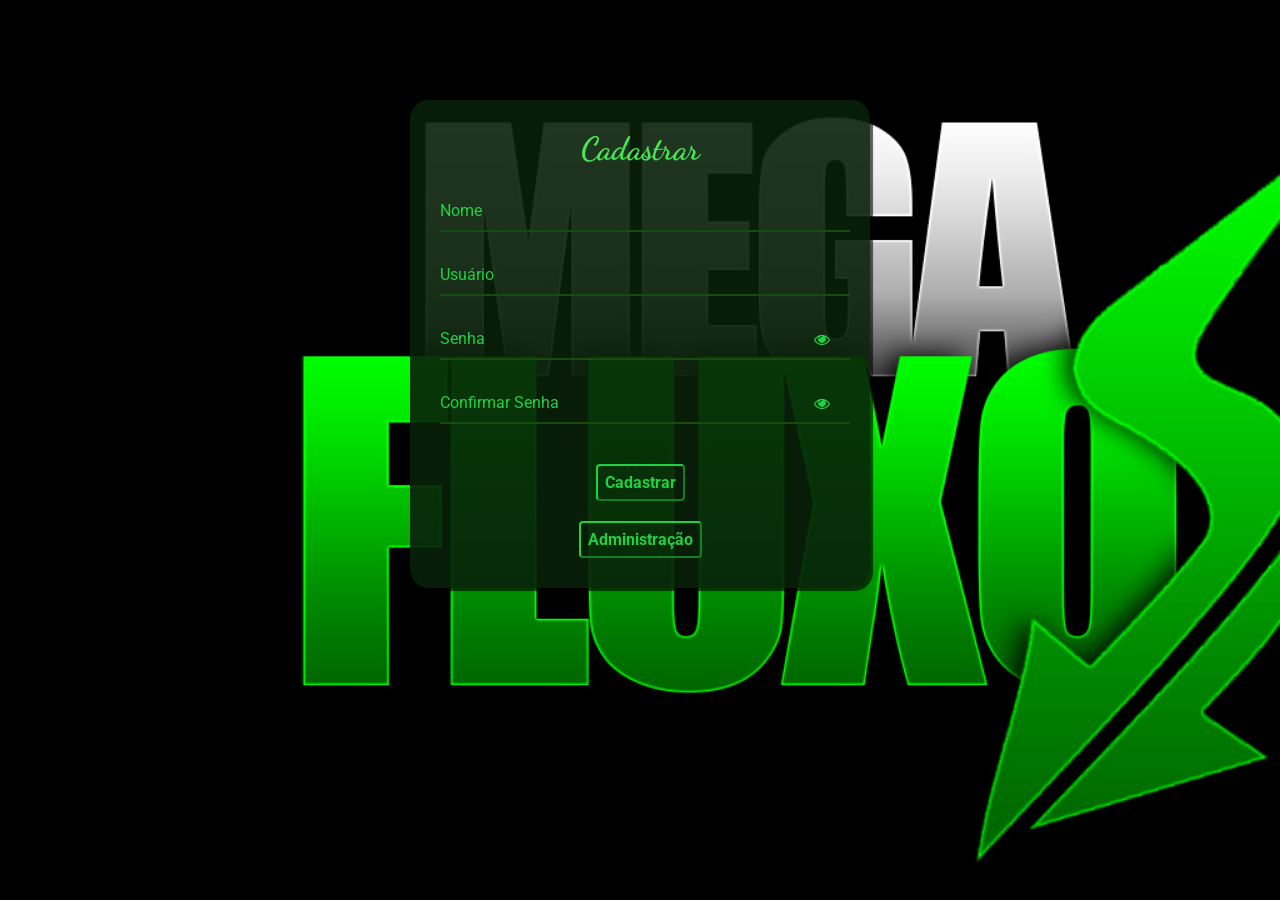
<file: assets/html/signup.html>
<!DOCTYPE html>
<html lang="pt-br">
<head>
  <meta charset="UTF-8" />
  <meta http-equiv="X-UA-Compatible" content="IE=edge" />
  <meta name="viewport" content="width=device-width, initial-scale=1.0" />
  <link
    rel="stylesheet"
    href="https://stackpath.bootstrapcdn.com/font-awesome/4.7.0/css/font-awesome.min.css"
  />
  <link rel="stylesheet" href="../css/signup.css" />
  <title>MEGA FLUXO OB</title>
</head>
<body>
  <div class="container">
    <div class="card">
      <h1>Cadastrar</h1>

      <div id="msgError"></div>

      <div class="label-float">
        <input type="text" id="nome" placeholder=" " required />
        <label id="labelNome" for="nome">Nome</label>
      </div>

      <div class="label-float">
        <input type="text" id="usuario" placeholder=" " required />
        <label id="labelUsuario" for="usuario">Usuário</label>
      </div>

      <div class="label-float">
        <input type="password" id="senha" placeholder=" " required />
        <label id="labelSenha" for="senha">Senha</label>
        <i id="verSenha" class="fa fa-eye" aria-hidden="true"></i>
      </div>

      <div class="label-float">
        <input type="password" id="confirmSenha" placeholder=" " required />
        <label id="labelConfirmSenha" for="confirmSenha"
          >Confirmar Senha</label
        >
        <i id="verConfirmSenha" class="fa fa-eye" aria-hidden="true"></i>
      </div>

      <div class="justify-center">
        <button onclick="cadastrar()">Cadastrar</button>
      </div>

      <!-- Nova div para o botão ADM -->
      <div id="admButtonContainer" class="justify-center"></div>
    </div>

    <!-- Esta div é usada para exibir a tabela de usuários na área ADM -->
    <div id="msgSuccess"></div>
  </div>

  <script src="../js/signup.js"></script>
</body>
</html>
</file>
<file: assets/css/cadastro.css>
/* cadastro.css */
body {
  font-family: 'Arial', sans-serif;
  margin: 0;
  padding: 0;
  background-image: url('../images/cadastro.png'); /* Substitua pelo caminho da sua imagem */
  background-size: cover;
  background-position: center;
  background-repeat: no-repeat;
}

.overlay {
  display: none;
  position: fixed;
  top: 0;
  left: 0;
  width: 100%;
  height: 100%;
  background-color: rgba(0, 0, 0, 0.5);
  z-index: 1;
}

.container {
  display: flex;
  align-items: center;
  justify-content: center;
  height: 100vh;
}

.card {
  background-color: rgba(255, 255, 255, 0.8);
  padding: 20px;
  box-shadow: 0 4px 8px rgba(0, 0, 0, 0.1);
  width: 100%;
  max-width: 600px;
}

.msg-error,
.msg-success {
  margin: 10px 0;
  padding: 10px;
  display: none;
}

.clientes-list {
  margin-top: 20px;
}

.clientes-table {
  width: 100%;
  border-collapse: collapse;
}

.clientes-table th,
.clientes-table td {
  border: 1px solid #ddd;
  padding: 8px;
  text-align: left;
}

.clientes-table th {
  background-color: #f2f2f2;
}

.cliente-checkbox {
  margin-right: 5px;
}

.button-container {
  margin-top: 20px;
  text-align: center; /* Centraliza os botões horizontalmente */
}

.action-button {
  background-color: #4caf50;
  color: white;
  padding: 10px;
  border: none;
  border-radius: 4px;
  cursor: pointer;
  margin: 0 10px; /* Adiciona margem para espaçamento entre os botões */
}

.action-button:hover {
  background-color: #45a049;
}

.card h2 {
  text-align: center; /* Centraliza o título horizontalmente */
  margin-bottom: 20px; /* Adiciona espaço abaixo do título */
}
</file>
<file: assets/css/signin.css>
<!DOCTYPE html>
<html lang="pt-br">
<head>
  <meta charset="UTF-8" />
  <meta http-equiv="X-UA-Compatible" content="IE=edge" />
  <meta name="viewport" content="width=device-width, initial-scale=1.0" />
  <link rel="stylesheet" href="https://stackpath.bootstrapcdn.com/font-awesome/4.7.0/css/font-awesome.min.css" />
  <link rel="stylesheet" href="../css/signin.css" />
  <style>
    /* Importação de fontes do Google */
    @import url('https://fonts.googleapis.com/css2?family=Roboto:ital,wght@0,100;0,300;0,400;0,500;0,700;0,900;1,100;1,300;1,400;1,500;1,700;1,900&display=swap');
    @import url('https://fonts.googleapis.com/css2?family=Dancing+Script:wght@400;700&display=swap');

    /* Reset de margens e preenchimento e definição de fonte padrão */
    * {
      margin: 0;
      padding: 0;
      font-family: 'Dancing Script', sans-serif;
    }

    /* Estilo do cabeçalho "Entrar" */
    h1 {
      text-align: center;
      margin-bottom: 20px;
      color: #4bee2b !important; /* Corrigido para verde mais claro */
      font-family: 'Dancing Script', cursive, sans-serif;
    }

    /* Estilo do corpo da página */
    body {
      background-image: url("../images/bg-signin.jpg");
      background-repeat: no-repeat;
      background-size: 100% 100%;
      background-attachment: fixed;
      background-position: center;
      color: white;
      margin: 0;
      padding: 0;
    }

    /* Estilo do contêiner principal */
    .container {
      display: flex;
      justify-content: center;
      flex-direction: column;
      align-items: center;
      height: 100vh;
      margin-top: 20px;
    }

    /* Estilo do cartão de login */
    .card {
      position: relative;
      z-index: 1;
      background-color: rgba(16, 47, 12, 0.85); /* Verde escuro com transparência */
      padding: 30px;
      border-radius: 10px;
      box-shadow: 0 20px 50px rgba(47, 176, 53, 0.6)0.6);
    }

    /* Estilo do subtítulo "Entrar" no cartão */
    h1 {
      text-align: center;
      margin-bottom: 20px;
      color: #4bee2b !important; /* Corrigido para verde mais claro */
      font-family: 'Dancing', cursive;
    }

    /* Estilo do campo de entrada de texto */
    .label-float input {
      width: 100%;
      padding: 10px;
      display: inline-block;
      border: 0;
      border-bottom: 2px solid #48ca3d; /* Verde claro */
      background-color: transparent;
      outline: none;
      min-width: 180px;
      font-size: 14px;
      transition: all .3s ease-out;
      border-radius: 0;
      color: white;
    }

    /* Estilo do rótulo flutuante */
    .label-float {
      position: relative;
      padding-top: 13px;
      margin-top: 5%;
      margin-bottom: 5%;
    }

    /* Efeito no campo de entrada quando está em foco */
    .label-float input:focus {
      border-bottom: 2px solid #72cb62; /* Verde mais claro */
    }

    /* Estilo do rótulo flutuante quando o campo está em foco ou preenchido */
    .label-float label {
      color: #91ee81; /* Verde mais claro */
      pointer-event: none;
      position: absolute;
      top: 0;
      left: 0;
      margin-top: 13px;
      transition: all .3s ease-out;
    }

    /* Estilo do rótulo flutuante quando o campo está em foco ou preenchido */
    .label-float input:focus + label,
    .label-float input:valid + label {
      font-size: 13px;
      margin-top: 0;
      color: #59cd1f; /* Verde mais escuro */
    }

    /* Estilo do botão "Entrar" */
    button {
      background-color: transparent;
      border-color: #2cd72f; /* Verde mais claro */
      color: #4ce25e; /* Corrigido para verde mais escuro */   /* cor da palavra Entrar*/
      padding: 7px;
      font-weight: bold;
      font-size: 16px;
      margin-top: 20px;
      margin-bottom: 10px;
      border-radius: 4px;
      cursor: pointer;
      outline: none;
      transition: all .4s ease-out;
    }

    /* Efeito no botão ao passar o mouse */
    button:hover {
      background-color: #47d631; /* Verde mais claro */
      color: #114f2296; /* Azul mais escuro */
    }

    /* Alinhamento central */
    .justify-center {
      display: flex;
      justify-content: center;
    }

    /* Estilo da linha horizontal */
    hr {
      margin-top: 10px;
      margin-bottom: 10px;
      width: 60%;
    }

    /* Estilo do parágrafo abaixo do botão */
    p {
      color: #46df53; /* Verde mais claro */
      font-size: 14px;
      text-align: center;
    }

    /* Estilo do link abaixo do parágrafo */
    a {
      color: #46df53; /* Verde mais claro */
      font-weight: bold;
      text-decoration: none;
      transition: all .3s ease-out;
    }

    /* Efeito no link ao passar o mouse */
    a:hover {
      color: #46df53; /* Verde mais claro */
    }

    /* Estilo do ícone do olho */
    .fa-eye {
      position: absolute;
      top: 15px;
      right: 10px;
      cursor: pointer;
      color: #28b332; /* Verde mais escuro */
    }

    /* Estilo da mensagem de erro */
    #msgError {
      text-align: center;
      color: #0e730e; /* Verde mais escuro */
      background-color: rgb(110, 245, 98); /* Verde claro */
      padding: 10px;
      border-radius: 4px;
      display: none;
    }
  </style>
  <title>MEGA FLUXO OB</title>
</head>
<body>
  <div class="container">
    <div class="card">
      <h1>Entrar</h1>

      <div id="msgError"></div>

      <div class="label-float">
        <input type="text" id="usuario" placeholder="" required />
        <label id="userLabel" for="usuario">Usuario</label>
      </div>

      <div class="label-float">
        <input type="password" id="senha" placeholder="" required />
        <label id="senhaLabel" for="senha">Senha</label>
        <i class="fa fa-eye" aria-hidden="true"></i>
      </div>

      <div class="justify-center">
        <button onclick="entrar()">Entrar</button>
      </div>

      <div class="justify-center">
        <hr />
      </div>

      <p>
        Não tem uma conta?
        <a href="https://t.me/suporte_quotexGain" target="_blank">Pedir acesso</a>
      </p>
    </div>
  </div>
</body>
</html>
</file>
<file: assets/css/signup.css>
@import url('https://fonts.googleapis.com/css2?family=Roboto:ital,wght@0,100;0,300;0,400;0,500;0,700;0,900;1,100;1,300;1,400;1,500;1,700;1,900&display=swap');
@import url('https://fonts.googleapis.com/css2?family=Dancing+Script:wght@400;500;700&display=swap'); /* Adicionando a fonte Dancing Script */

* {
  margin: 0;
  padding: 0;
  font-family: 'Roboto', sans-serif;
}

body {
  background-image: url("../images/bg-signup.png");
  background-repeat: no-repeat;
  background-size: cover;
  background-attachment: fixed;
}

.container {
  display: flex;
  justify-content: center;
  width: 100%;
  margin-top: 100px;
}

.card {
  background-color: rgba(8, 33, 9, 0.9); /* Azul claro com opacidade */
  padding: 30px;
  border-radius: 4%;
  box-shadow: 3px 3px 1px 0px #000000a0;
  width: 400px;
}

h1 {
  text-align: center;
  margin-bottom: 20px;
  color: #47e751; /* Azul claro */
  font-family: 'Dancing Script', cursive; /* Usando a fonte Dancing Script para o título */
}

.label-float input {
  width: 100%;
  padding: 5px 5px;
  display: inline-block;
  border: 0;
  border-bottom: 2px solid #174d0b; /* Azul claro */
  background-color: transparent;
  outline: none;
  min-width: 180px;
  font-size: 16px;
  transition: all .3s ease-out;
  border-radius: 0;
  color: #30db15; /* Azul claro */
}

.label-float {
  position: relative;
  padding-top: 13px;
  margin-top: 5%;
  margin-bottom: 5%;
}

.label-float input:focus {
  border-bottom: 2px solid #21d144; /* Azul mais claro ao focar */
}

.label-float label {
  color: #21d144; /* Azul claro */
  pointer-event: none;
  position: absolute;
  top: 0;
  left: 0;
  margin-top: 13px;
  transition: all .3s ease-out;
}

.label-float input:focus + label,
.label-float input:valid + label {
  font-size: 13px;
  margin-top: 0;
  color: #21d144; /* Azul mais claro ao focar ou com entrada válida */
}

button {
  background-color: transparent;
  border-color: #21d144; /* Azul claro */
  color: #21d144; /* Azul claro */
  padding: 7px;
  font-weight: bold;
  font-size: 12pt;
  margin-top: 20px;
  border-radius: 4px;
  cursor: pointer;
  outline: none;
  transition: all .4s ease-out;
}

button:hover {
  background-color: #32c918; /* Azul mais claro ao passar o mouse */
  color: #195210;
}

.justify-center {
  display: flex;
  justify-content: center;
}

.fa-eye {
  position: absolute;
  top: 15px;
  right: 10px;
  cursor: pointer;
  color: #20d344; /* Azul mais claro para o ícone do olho */
}

#msgError {
  text-align: center;
  color: #093d12;
  background-color: #2fc917;
  padding: 10px;
  border-radius: 4px;
  display: none;
}

#msgSuccess {
  text-align: center;
  color: #0a5916;
  background-color: #32c935;
  padding: 10px;
  border-radius: 4px;
  display: none;
}
</file>
